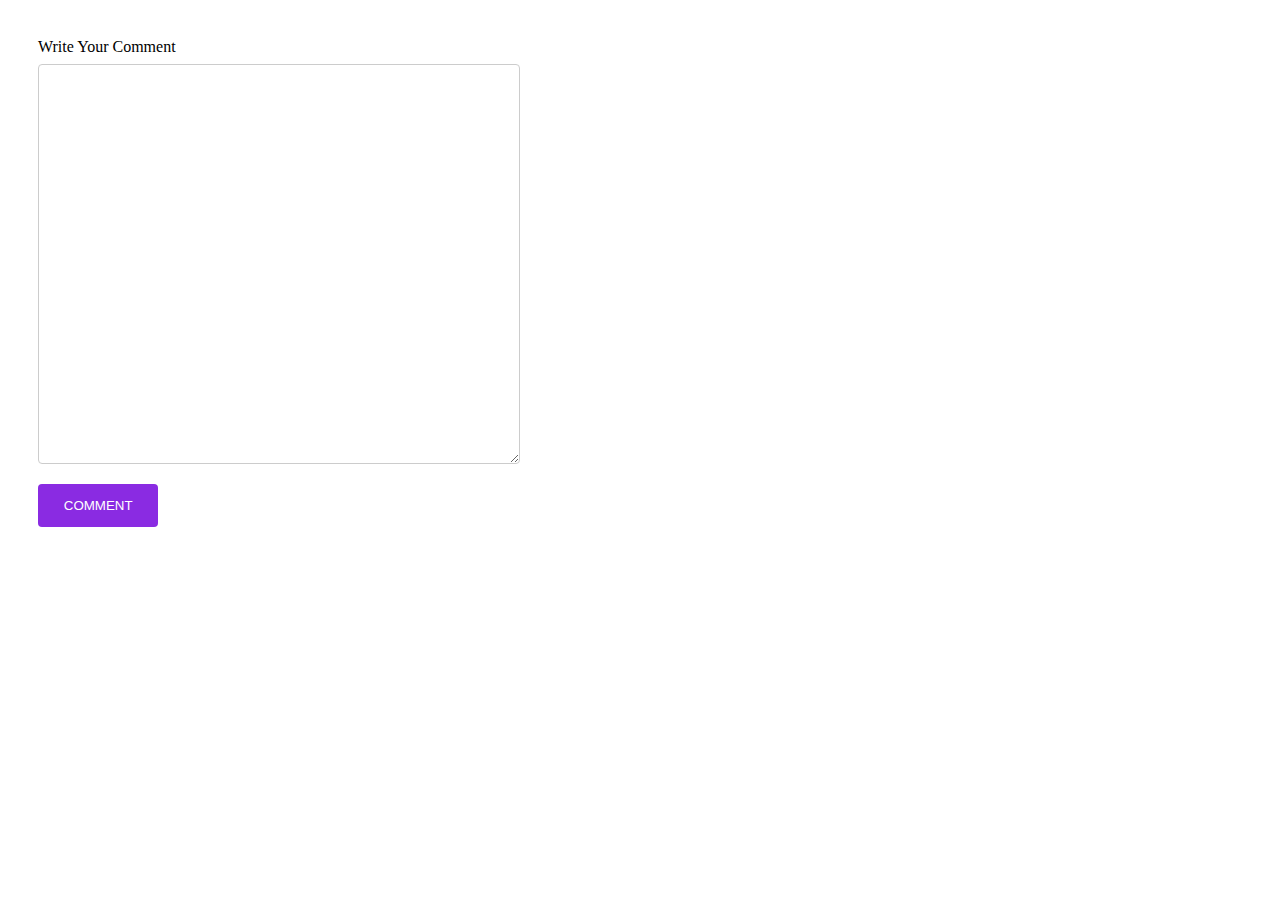
<file: comment.html>
<!DOCTYPE HTML>
<html>
<head>
<script src="js/each_comment.js"></script>
<script>

function calling() {
    
    
       URL="?comment="+document.forms["commentor"]["comment"].value;
        

    if (window.XMLHttpRequest) {
        
        xmlhttp=new XMLHttpRequest();
        
        }   else {
            
            xmlhttp=new ActiveXObject("Microsoft.XMLHTTP");
            
            }
            
    xmlhttp.onreadystatechange=function() {
   
        
        if (xmlhttp.readyState==4 && xmlhttp.status==200){	
    	   document.getElementById("read").innerHTML=xmlhttp.responseText;
        }
    }
    
    
    xmlhttp.open("POST","http://sales.boldlinks.com.ng/load.php"+URL,true);
    xmlhttp.send();

}

</script>

    <style>
    textarea{
    width: 40%;
    height: 400px;
    padding: 12px 20px;
    margin: 8px 0;
    display: inline-block;
    border: 1px solid #ccc;
    border-radius: 4px;
    box-sizing: border-box;
    }
    
    input[type=submit] {
    width: 10%;
    background-color: blueviolet;
    color: white;
    padding: 14px 20px;
    margin: 8px 0;
    border: none;
    border-radius: 4px;
    cursor: pointer;
    }
    
    #read {
        float: right;
        padding: 50px;
        margin-top: -550px;
        width: 45%;
    }
    
    #area {
        padding: 30px;
    }
    </style>
	<title>COMMENTS</title>
    

</head>

<body onload="calling()">
<div id="area">
<form name="commentor" onsubmit="commenting(); return false;">
<label>Write Your Comment</label><br />
<textarea name="comment" id="comment"></textarea><br />
<input type="submit" name="comm" id="comm" value="COMMENT"/>
</form>
</div>

<div id="read"></div>


</body>
</html>
</file>
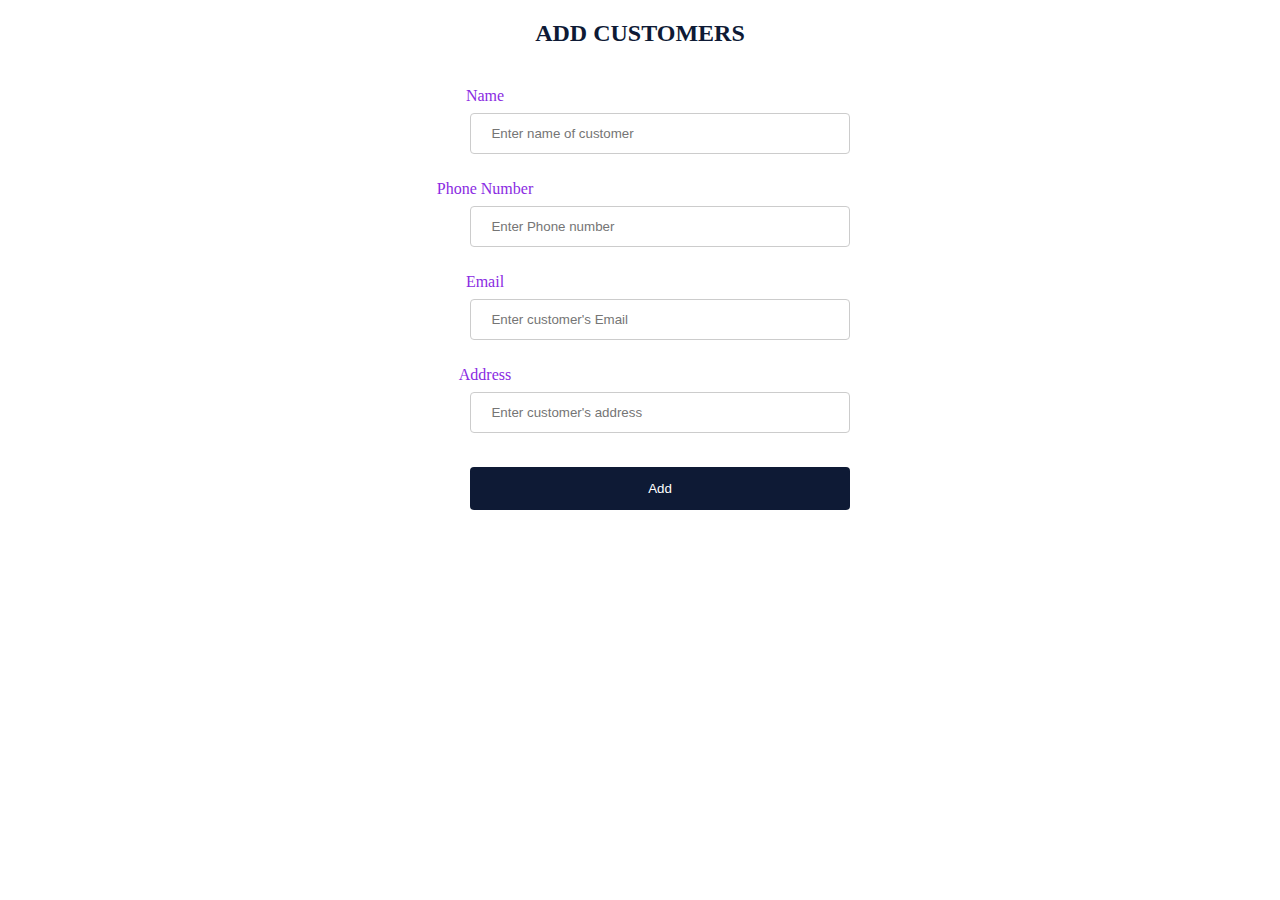
<file: customer.html>
<!DOCTYPE HTML>
<html>
<head>

<style>
input[type=text], select {
    width: 60%;
    padding: 12px 20px;
    margin: 8px 0;
    display: inline-block;
    border: 1px solid #ccc;
    border-radius: 4px;
    box-sizing: border-box;
}

input[type=password], select {
    width: 60%;
    padding: 12px 20px;
    margin: 8px 0;
    display: inline-block;
    border: 1px solid #ccc;
    border-radius: 4px;
    box-sizing: border-box;
}

input[type=submit] {
    width: 60%;
    background-color: #0e1a35;
    color: white;
    padding: 14px 20px;
    margin: 8px 0;
    border: none;
    border-radius: 4px;
    cursor: pointer;
}

input[type=submit]:hover {
    background-color: blueviolet;
}

.form {
    text-align: center;
    width: 50%;
    padding: 20px;
    margin-left: 25%;

    
}

label {
    margin-left: -350px;
    color: blueviolet;
}
    </style>

	<title>CUSTOMERS</title>
</head>

<body>

    <h2 style="color: #0e1a35; text-align: center;">ADD CUSTOMERS</h2>
    <div class="form" >

    

       <form name="customerForm" method="post" action="customers.php">
            <label>Name</label><br />
            <input type="text" name="name" placeholder="Enter name of customer" required="" /><br /><br />
            <label>Phone Number</label><br />
            <input type="text" name="phone" placeholder="Enter Phone number" required="" /><br /><br />
            <label>Email</label><br />
            <input type="text" name="email" placeholder="Enter customer's Email" /><br /><br />
            <label>Address</label><br />
            <input type="text" name="address" placeholder="Enter customer's address" /><br /><br />
            <input type="submit"  name="save" value="Add"/>
        </form>
    </div>




</body>
</html>
</file>
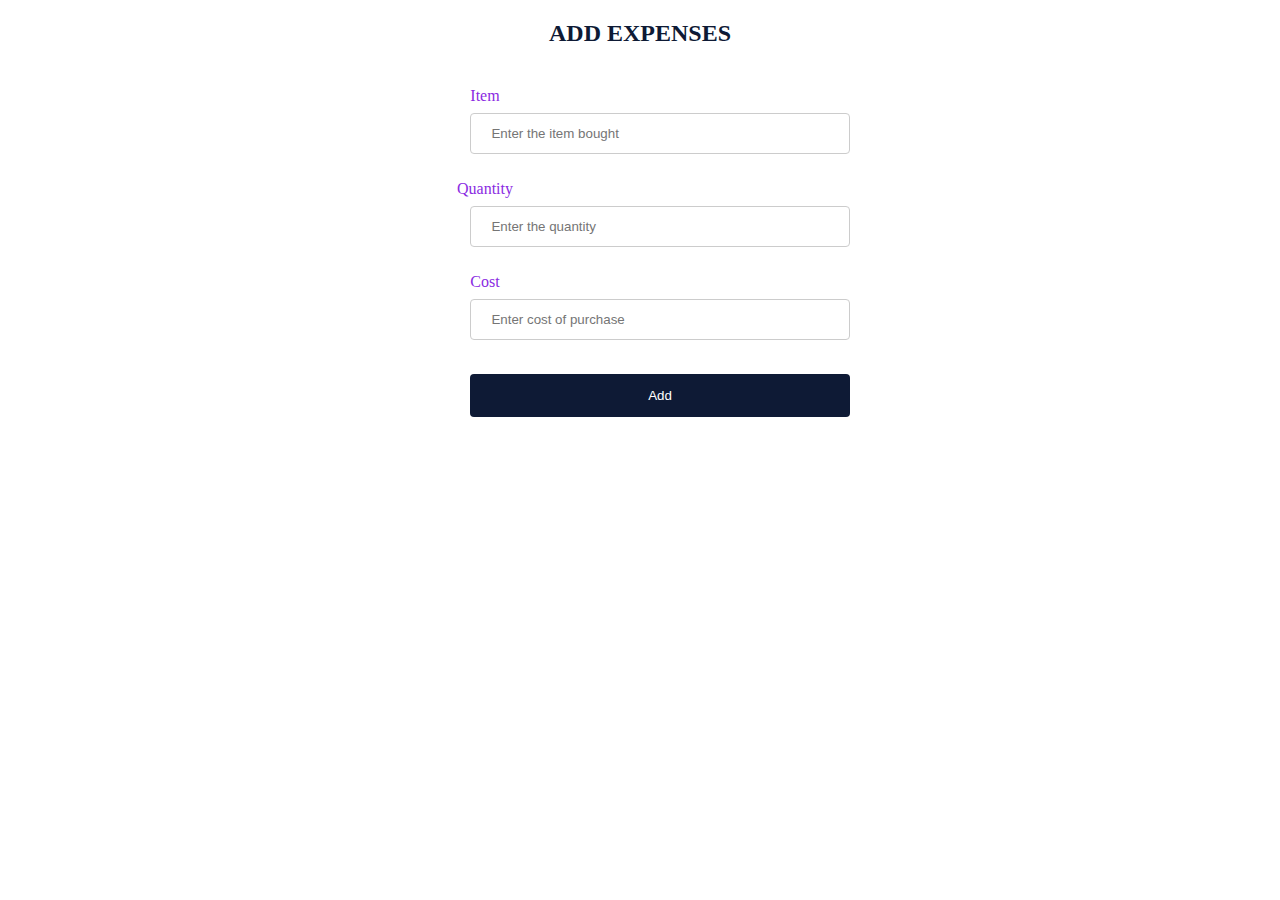
<file: expenses.htm>
<!DOCTYPE HTML>
<html>
<head>

<style>
input[type=text], select {
    width: 60%;
    padding: 12px 20px;
    margin: 8px 0;
    display: inline-block;
    border: 1px solid #ccc;
    border-radius: 4px;
    box-sizing: border-box;
}

input[type=password], select {
    width: 60%;
    padding: 12px 20px;
    margin: 8px 0;
    display: inline-block;
    border: 1px solid #ccc;
    border-radius: 4px;
    box-sizing: border-box;
}

input[type=submit] {
    width: 60%;
    background-color: #0e1a35;
    color: white;
    padding: 14px 20px;
    margin: 8px 0;
    border: none;
    border-radius: 4px;
    cursor: pointer;
}

input[type=submit]:hover {
    background-color: blueviolet;
}

.form {
    text-align: center;
    width: 50%;
    padding: 20px;
    margin-left: 25%;

    
}

label {
    margin-left: -350px;
    color: blueviolet;
}
    </style>

	<title>EXPENSES</title>
</head>

<body>

    <h2 style="color: #0e1a35; text-align: center;">ADD EXPENSES</h2>
    <div class="form" >

    

       <form name="expensesForm" method="post" action="call.php">
            <label>Item</label><br />
            <input type="text" name="item" placeholder="Enter the item bought" required="" /><br /><br />
            <label>Quantity</label><br />
            <input type="text" name="quantity" placeholder="Enter the quantity" required="" /><br /><br />
            <label>Cost</label><br />
            <input type="text" name="cost" placeholder="Enter cost of purchase" /><br /><br />
            <input type="submit"  name="add_exp" value="Add"/>
        </form>
    </div>




</body>
</html>
</file>
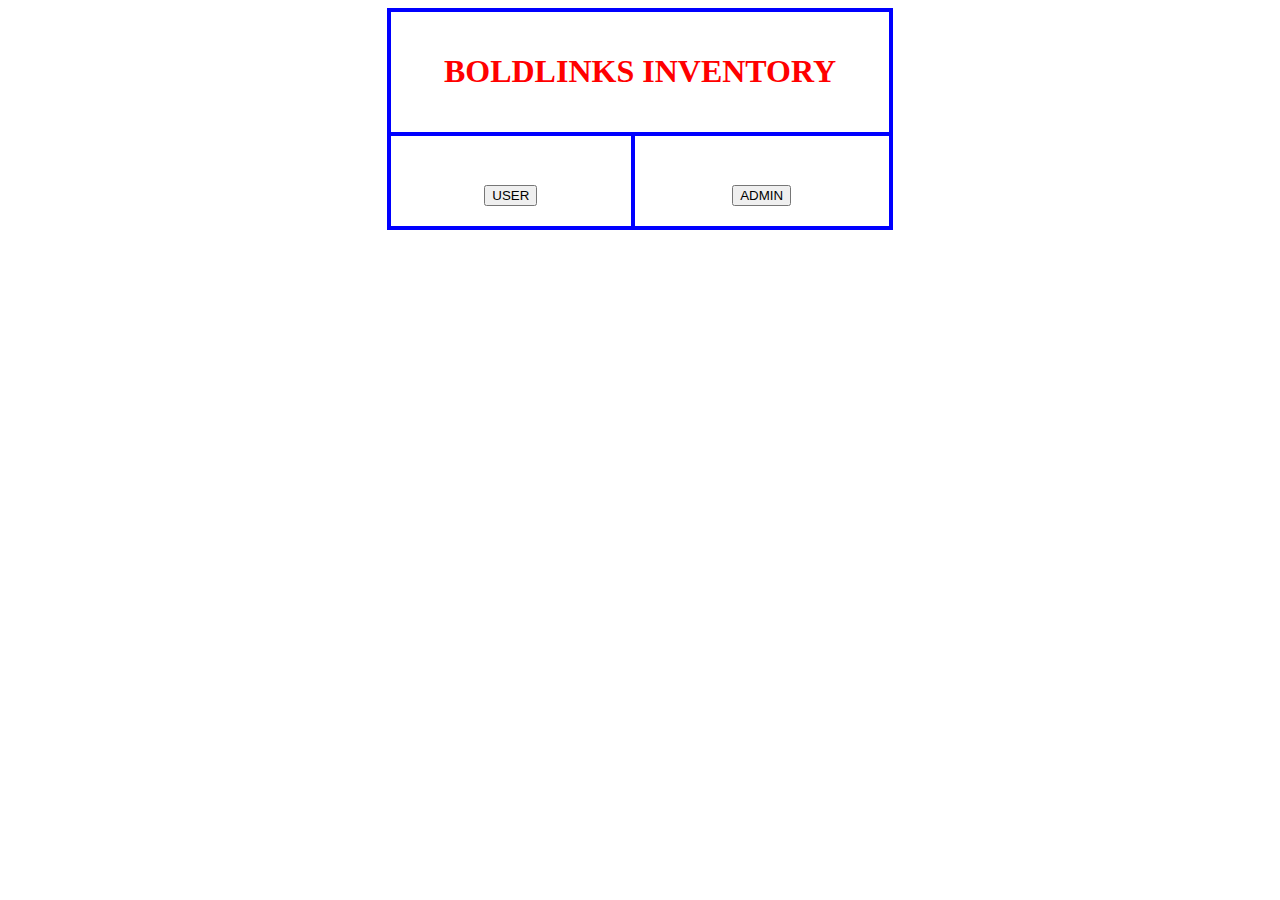
<file: index3.htm>
<!DOCTYPE HTML>
<html>
	<title>INVENTORY</title>
    <style>   
        table, td, th {
        border: 4px solid blue;
        padding: 20px;
        alignment-adjust: central;
    }
    
    table {
        border-collapse: collapse;
        width: 40%;
        padding: 80px;
        margin: auto;
    }
    
    td {
        height: 50px;
        vertical-align: bottom;
        text-align: center;
        }
        
    h1 {
        color: red;
    }
        
    
</style>
</head>

<body>
<table>
    <tr>
        <th colspan="4"><h1>BOLDLINKS INVENTORY</h1></th>
    </tr>
    
    <tr>
    <td colspan="2"><a href="login.htm"><button>USER</button></a></td>
    <td colspan="2"><a href="login.htm"><button> ADMIN</button></a></td>
    </tr>





</table>



</body>
</html>
</file>
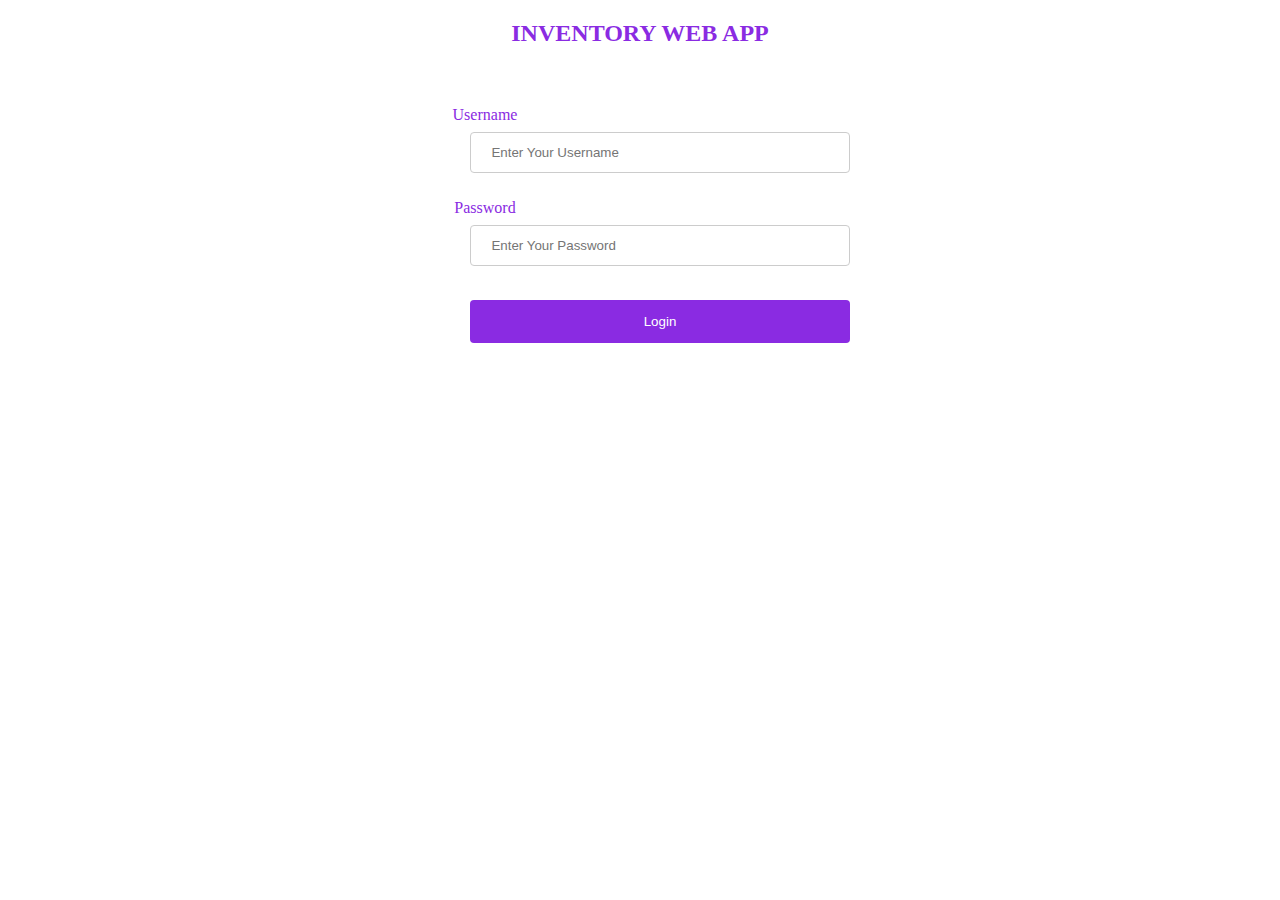
<file: index4.htm>
<!DOCTYPE HTML>
<html>
<head>
<script src="js/validatelogin.js"></script>
    <style>
input[type=text], select {
    width: 60%;
    padding: 12px 20px;
    margin: 8px 0;
    display: inline-block;
    border: 1px solid #ccc;
    border-radius: 4px;
    box-sizing: border-box;
}

input[type=password], select {
    width: 60%;
    padding: 12px 20px;
    margin: 8px 0;
    display: inline-block;
    border: 1px solid #ccc;
    border-radius: 4px;
    box-sizing: border-box;
}

input[type=submit] {
    width: 60%;
    background-color: blueviolet;
    color: white;
    padding: 14px 20px;
    margin: 8px 0;
    border: none;
    border-radius: 4px;
    cursor: pointer;
}

input[type=submit]:hover {
    background-color: #8c8c8c;
}

.form {
    text-align: center;
    width: 50%;
    padding: 20px;
    margin-left: 25%;

    
}

label {
    margin-left: -350px;
    color: blueviolet;
}
    </style>

	<title>LOGIN PAGE</title>
</head>

<body>

    <h2 style="color: blueviolet; text-align: center;">INVENTORY WEB APP</h2>
    <div class="form" >

    <div>
        <h3 id="try" style="color: red;"></h3>
        <h3 id="try2" style="color: blue;" hidden=""></h3>
    
    </div>
       <!-- <form method="post" action="call.php">-->
       <form name="loginForm" onsubmit="check(); return false;">
            <label>Username</label><br />
            <input type="text" name="username" placeholder="Enter Your Username" /><br /><br />
            <label>Password</label><br />
            <input type="password" name="password" placeholder="Enter Your Password" /><br /><br />
            <input type="submit"  name="login" value="Login"/>
        </form>
    </div>



<script> 
        
         setInterval(function (){
                            var try2 = document.getElementById("try2").innerHTML;
                           // alert(try2);
                                if(try2 == 1){
                                    window.location.href = "http://sales.boldlinks.com.ng/dashboard.php";
                                }
          },1000);
        
</script>
</body>
</html>
</file>
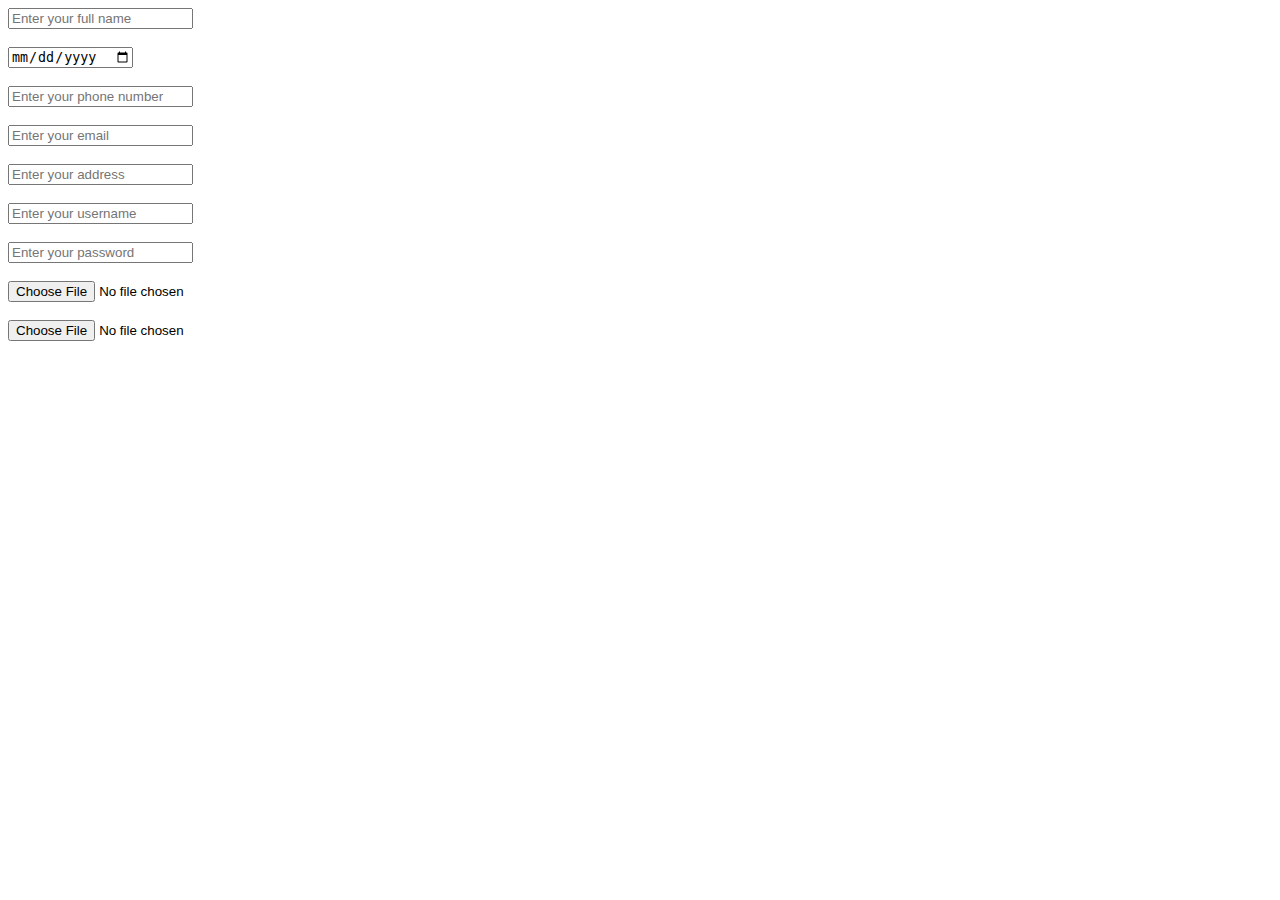
<file: signup.htm>
<!DOCTYPE HTML>
<html>
<head>


	<title>Signup Form</title>
</head>

<body>
<form method="post" action="call.php" enctype="multipart/form-data">
    <div id="right">
    <input type="text" name="fullname" placeholder="Enter your full name" /><br/><br />
    <input type="date" name="birth" /><br/><br />
    <input type="text" name="phone" placeholder="Enter your phone number" /><br/><br />
    <input type="text" name="email" placeholder="Enter your email" /><br/><br />
    <input type="text" name="address" placeholder="Enter your address" /><br/><br />
    <input type="text" name="username" placeholder="Enter your username" /><br/><br />
    <input type="text" name="password" placeholder="Enter your password" /><br/><br />
    <input type="file" name="passport"  placeholder="Upload your passport"/><br/><br />
    <input type="file" name="cv" placeholder="upload your CV" /><br/><br />
    </div>
</form>



</body>
</html>
</file>
